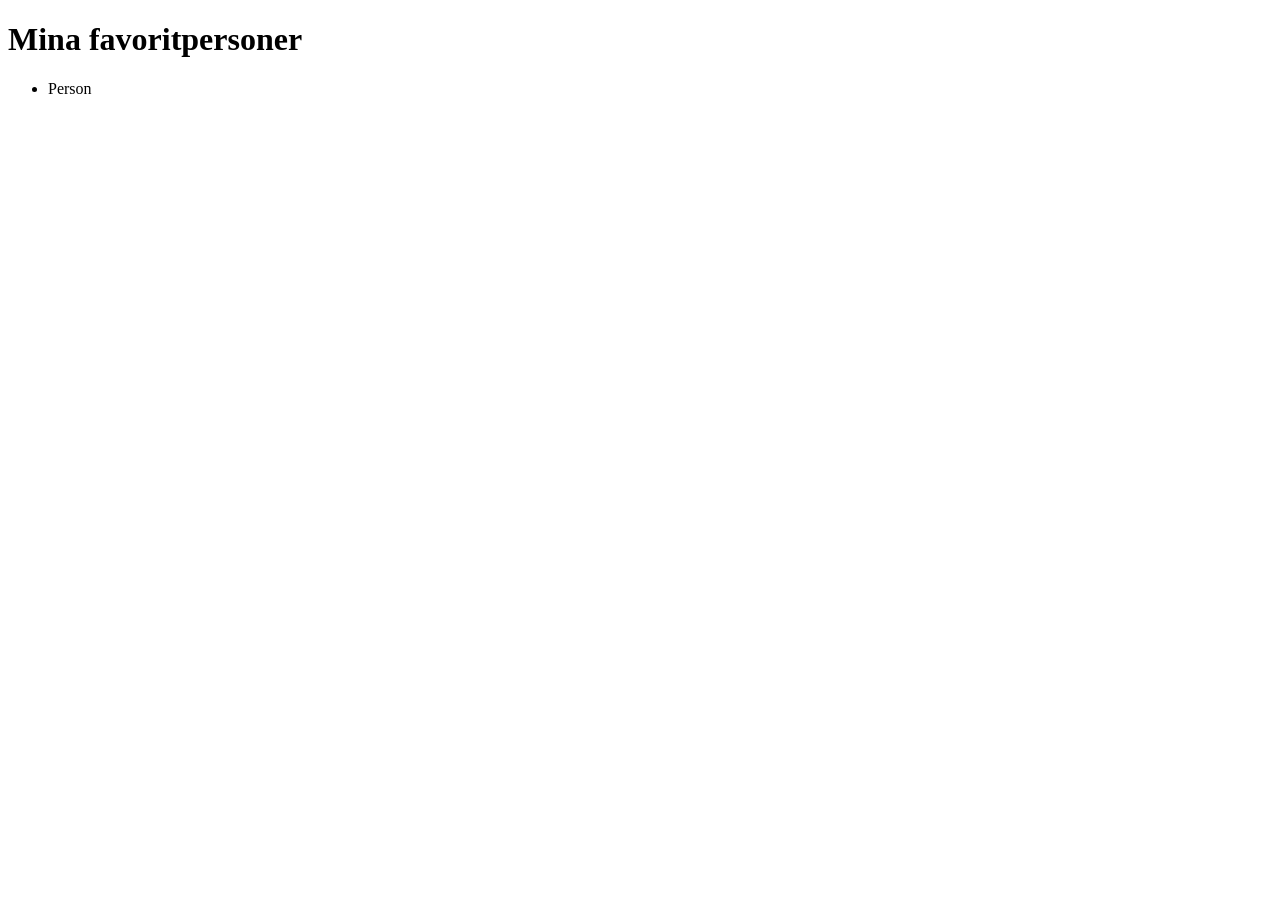
<file: src/main/resources/templates/persons.html>
<!DOCTYPE html>
<html xmlns:th="http://www.thymeleaf.org">
<head>
    <title>Personer</title>
    <link rel="stylesheet" th:href="@{/css/style.css}">
</head>
<body>
<h1>Mina favoritpersoner</h1>
<ul>
    <li th:each="person : ${persons}" th:text="${person}">Person</li>
</ul>
</body>
</html>
</file>
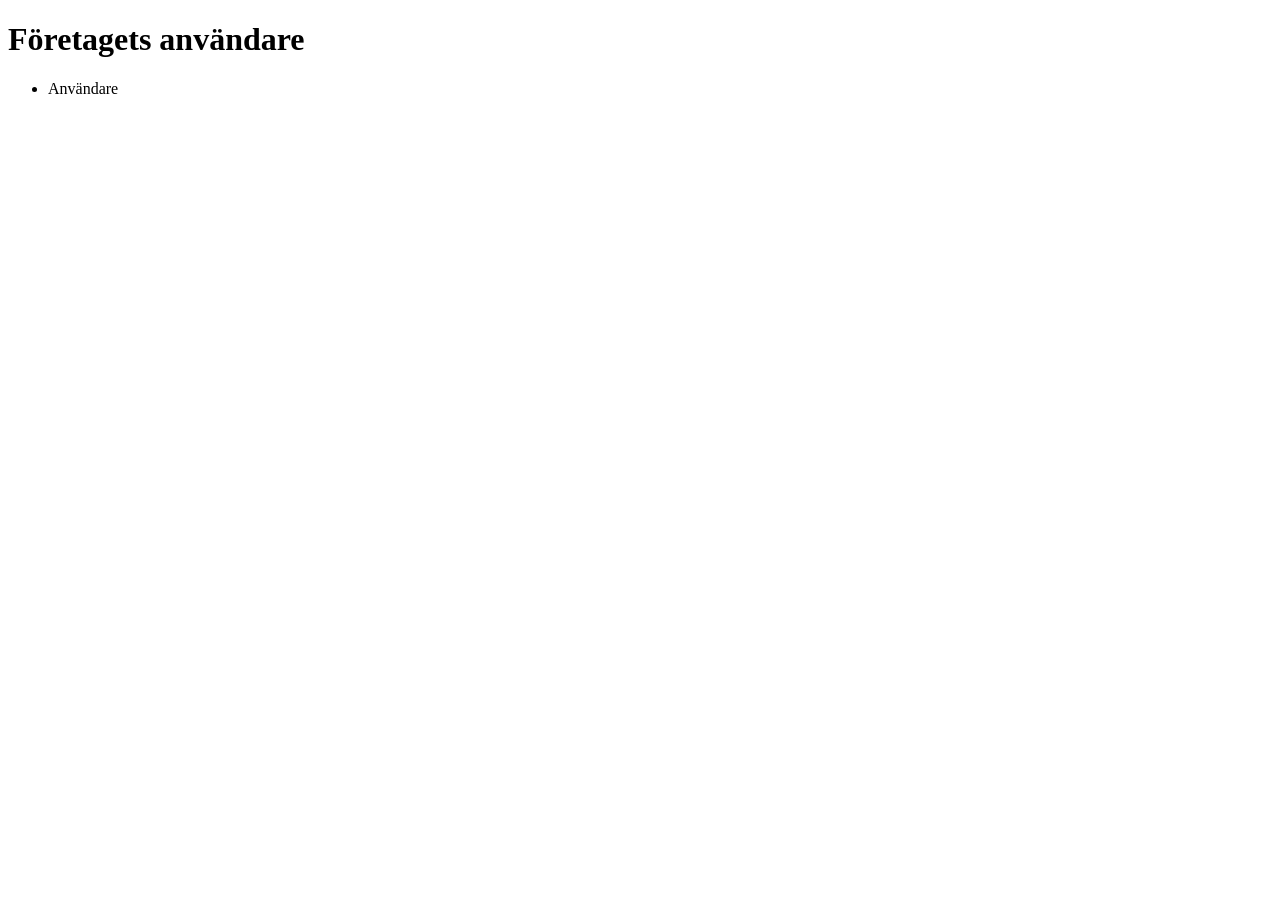
<file: src/main/resources/templates/users.html>
<!DOCTYPE html>
<html xmlns:th="http://www.thymeleaf.org">
<head>
    <title>Användare</title>
    <link rel="stylesheet" th:href="@{/css/style.css}">
</head>
<body>
<h1>Företagets användare</h1>
<ul>
    <li th:each="user : ${users}" th:text="${user}">Användare</li>
</ul>
</body>
</html>
</file>
